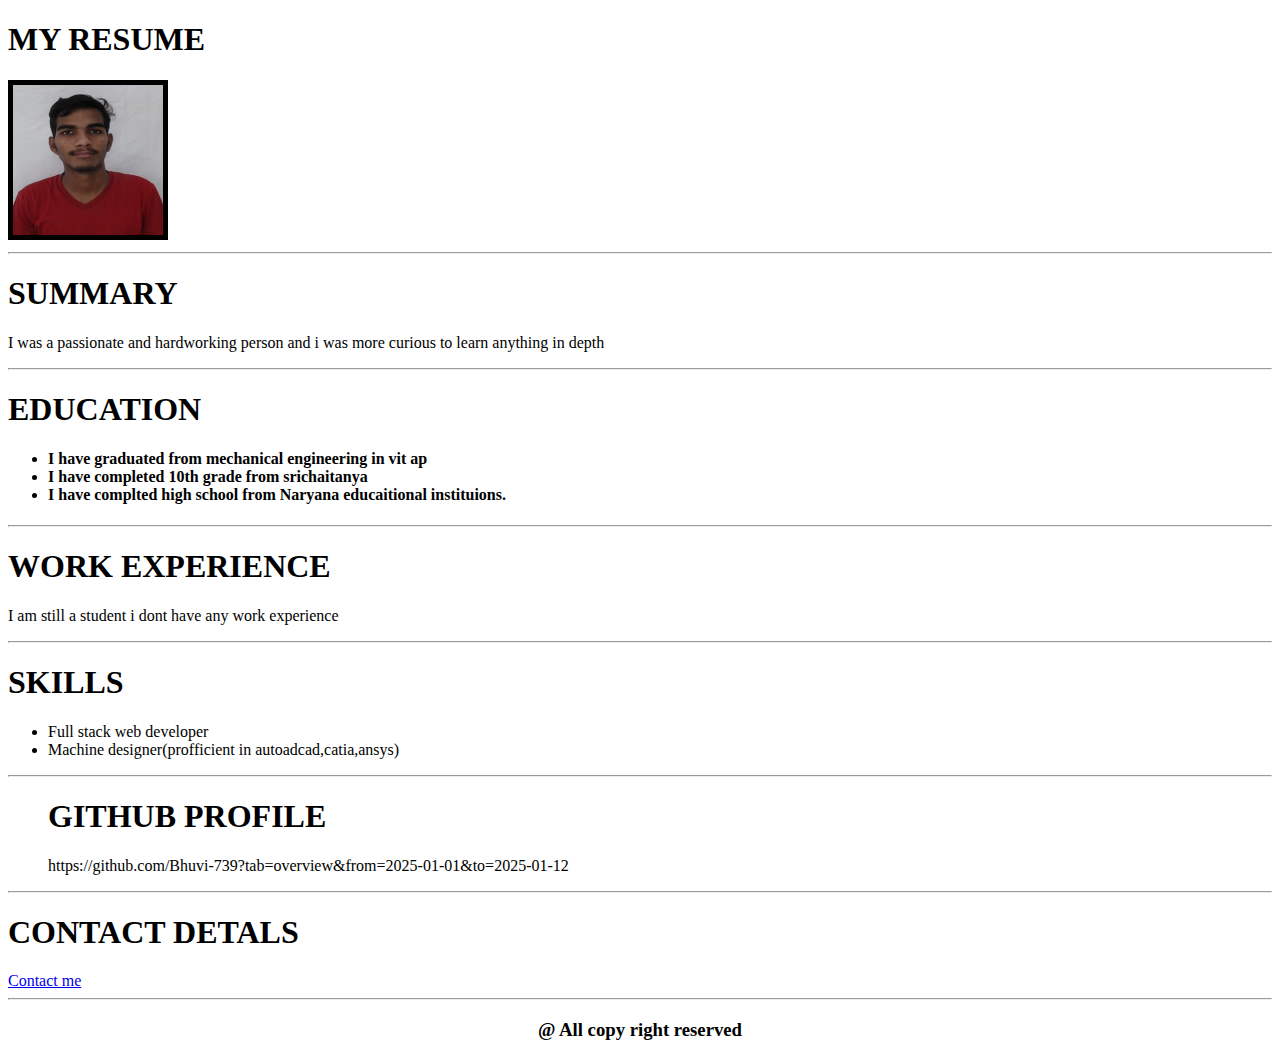
<file: index.html>
<!DOCTYPE html>
<html lang="en">
<head>
    <meta charset="UTF-8">
    
  
    <title>My resume</title>
    <!-- <link rel = "stylesheet" href = "./style.css"/> -->
     <link rel="stylesheet" href="./style.css"/> 
</head>

<body>
    <h1 id = "hin">MY RESUME</h1>
    <img src= "./profile.jpg"/>
    <hr/>
    <h1>SUMMARY</h1>
    <p>I was a  passionate and hardworking person and i was more curious to learn anything in depth</p>
    <hr/>
    <h1>EDUCATION</h1>
    <ul>
        <h4>
            
            <li>I have graduated from  mechanical engineering in vit ap</li>
            <li>I have completed 10th grade from srichaitanya</li>
            <li>I have complted high school from Naryana educaitional instituions.</li>
        </h4>
    </ul>
    <hr/>
    <h1>WORK EXPERIENCE</h1>
    <p>I am still a student i dont have any work experience</p>
    <hr/>
    <h1>SKILLS</h1>
    <ul>
        <li>Full stack web developer</li>
        <li>Machine designer(profficient in autoadcad,catia,ansys)</li>    
    </ul>
    <hr/>
    <ol>
    <h1>GITHUB PROFILE</h1> 
    <p> https://github.com/Bhuvi-739?tab=overview&from=2025-01-01&to=2025-01-12</p>
       
    </ol>
    <hr/>
    <h1>CONTACT DETALS</h1>
        <a href = "./Contact.html">Contact me</a>
      
    <hr/>
    <footer>
        
        <h3 id = "copy">@ All copy right reserved</h3>    
    </footer>



    


    


    


    
</body>
</html>
</file>
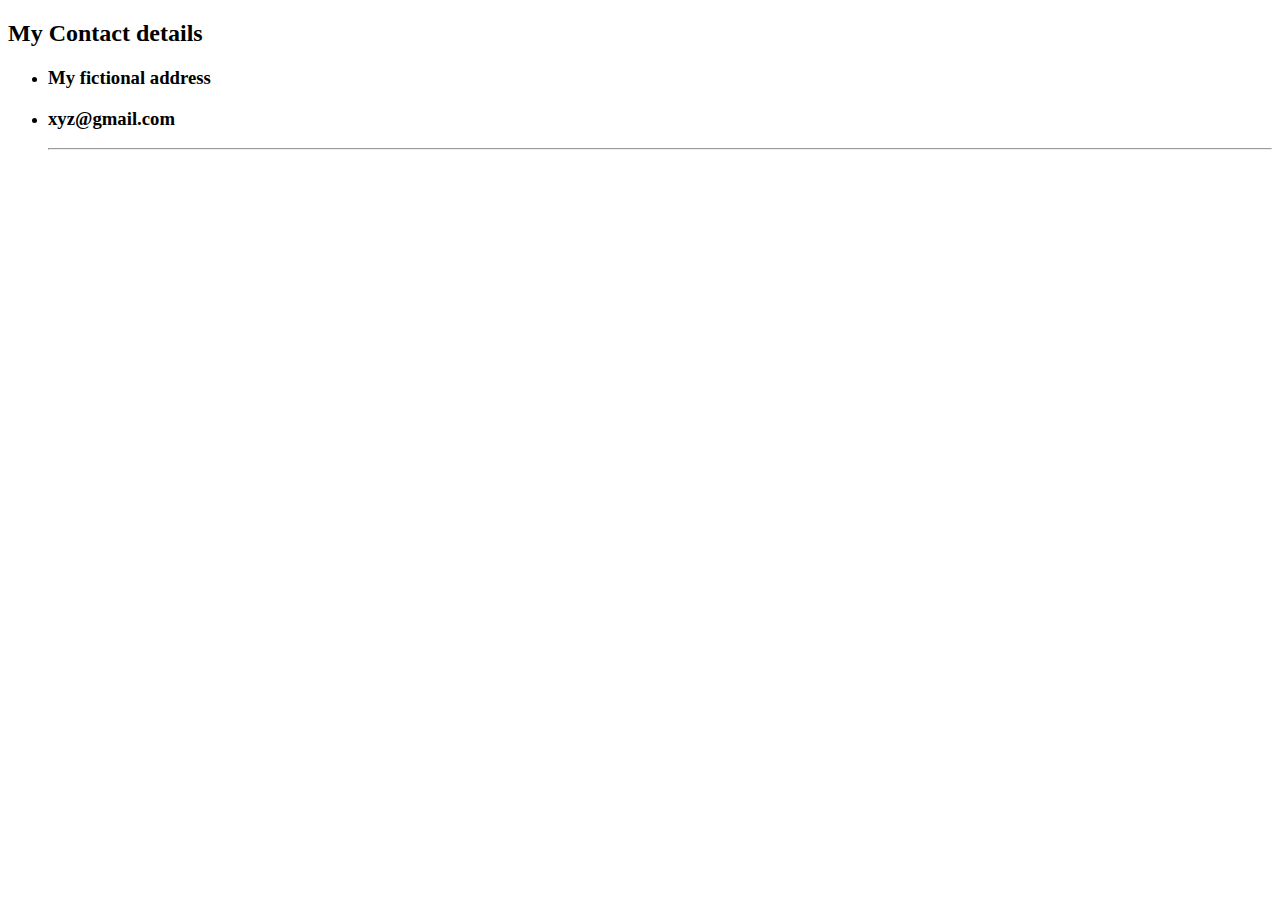
<file: Contact.html>
<!DOCTYPE html>
<html lang="en">
<head>
    <meta charset="UTF-8">
    <title>Document</title>
</head>
<body>

    <h2>My Contact details</h2>
     <ul>
         <li><h3>My fictional address</h3></li>
         <li><h3>xyz@gmail.com</h3></li>
         <hr/>

     </ul>

    
</body>
</html>
</file>
<file: style.css>
img{
    height: 150px;
    width: 150px;
    border:5px solid black;
}
#copy{
    text-align: center;
}
</file>
